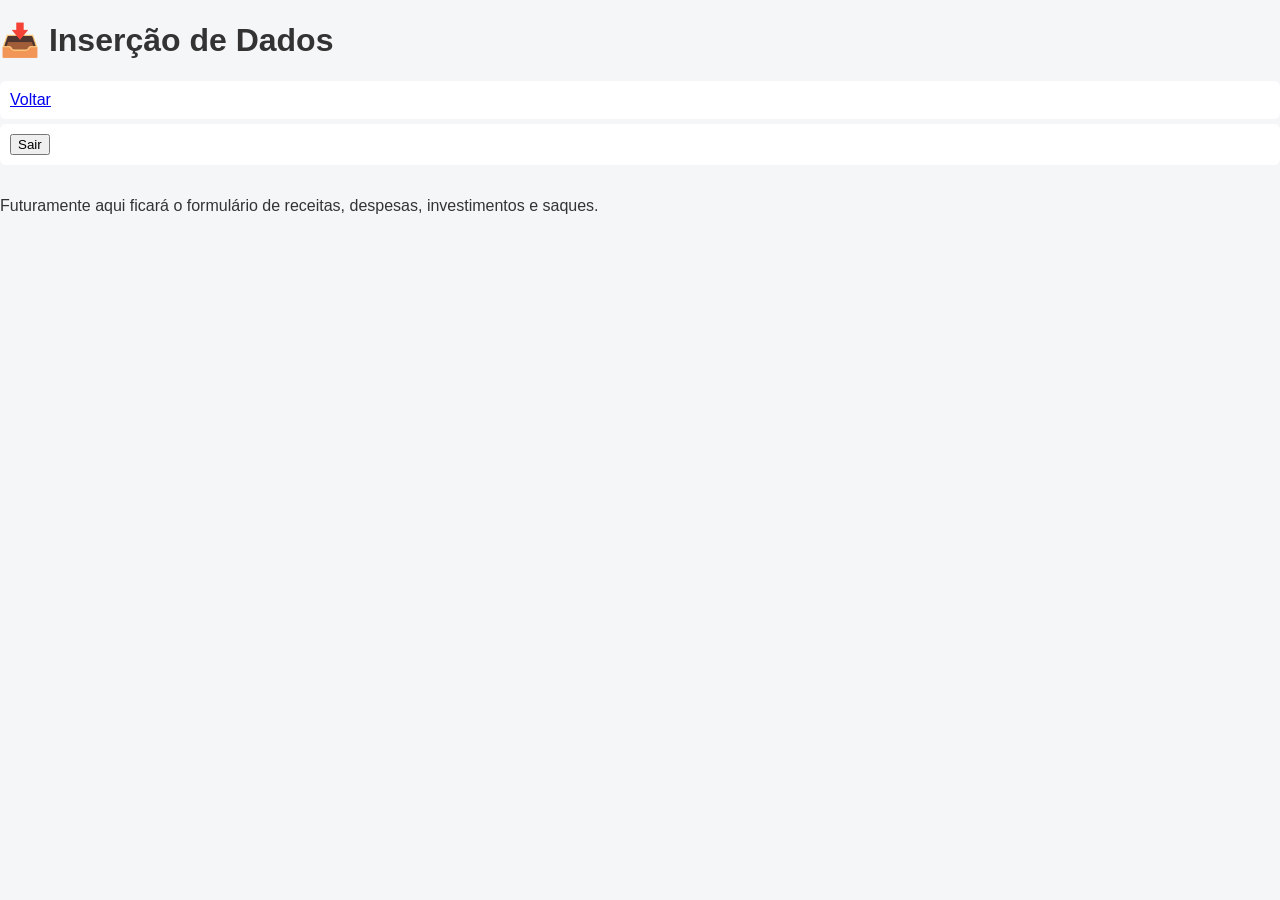
<file: inserir.html>
<!DOCTYPE html>
<html lang="pt-BR">
<head>
  <meta charset="UTF-8">
  <meta name="viewport" content="width=device-width, initial-scale=1.0">
  <title>Inserção de Dados</title>
  <link rel="stylesheet" href="style.css">
</head>
<body>
  <header>
    <h1>📥 Inserção de Dados</h1>
    <nav>
      <ul>
        <li><a href="index.html">Voltar</a></li>
        <li><button id="logout" class="btn danger">Sair</button></li>
      </ul>
    </nav>
  </header>

  <main class="container">
    <section class="card">
      <p>Futuramente aqui ficará o formulário de receitas, despesas, investimentos e saques.</p>
    </section>
  </main>
  <script src="script.js"></script>
</body>
</html>
</file>
<file: style.css>
body {
  margin: 0;
  font-family: "Inter", Arial, sans-serif;
  background-color: #f4f6f8;
  color: #333;
}

.login-body {
  display: flex;
  justify-content: center;
  align-items: center;
  height: 100vh;
  background: linear-gradient(120deg, #4caf50, #2196f3);
}

.login-container {
  background: #fff;
  padding: 40px;
  border-radius: 10px;
  box-shadow: 0 5px 15px rgba(0,0,0,0.1);
  text-align: center;
  width: 350px;
}

.login-container h1 {
  margin-bottom: 20px;
}

.login-container input {
  width: 100%;
  padding: 10px;
  margin-bottom: 10px;
  border-radius: 6px;
  border: 1px solid #ccc;
}

.login-container button {
  width: 100%;
  background: #2196f3;
  color: #fff;
  border: none;
  padding: 10px;
  border-radius: 6px;
}

.error {
  color: red;
  font-size: 14px;
  margin-top: 10px;
}

.navbar {
  display: flex;
  justify-content: space-between;
  background: #2196f3;
  color: #fff;
  padding: 10px 20px;
}

.container {
  display: flex;
}

.menu {
  width: 200px;
  background: #fff;
  border-right: 1px solid #ddd;
}

.menu li {
  padding: 15px;
  cursor: pointer;
}

.menu li.active {
  background: #e3f2fd;
  font-weight: bold;
}

.content {
  flex: 1;
  padding: 20px;
}

.section {
  display: none;
}

.section.active {
  display: block;
}

.form-group {
  display: flex;
  gap: 10px;
  margin-bottom: 10px;
}

.form-group input {
  flex: 1;
  padding: 10px;
}

ul {
  list-style: none;
  padding: 0;
}

ul li {
  background: #fff;
  margin-bottom: 5px;
  padding: 10px;
  border-radius: 6px;
}
</file>
